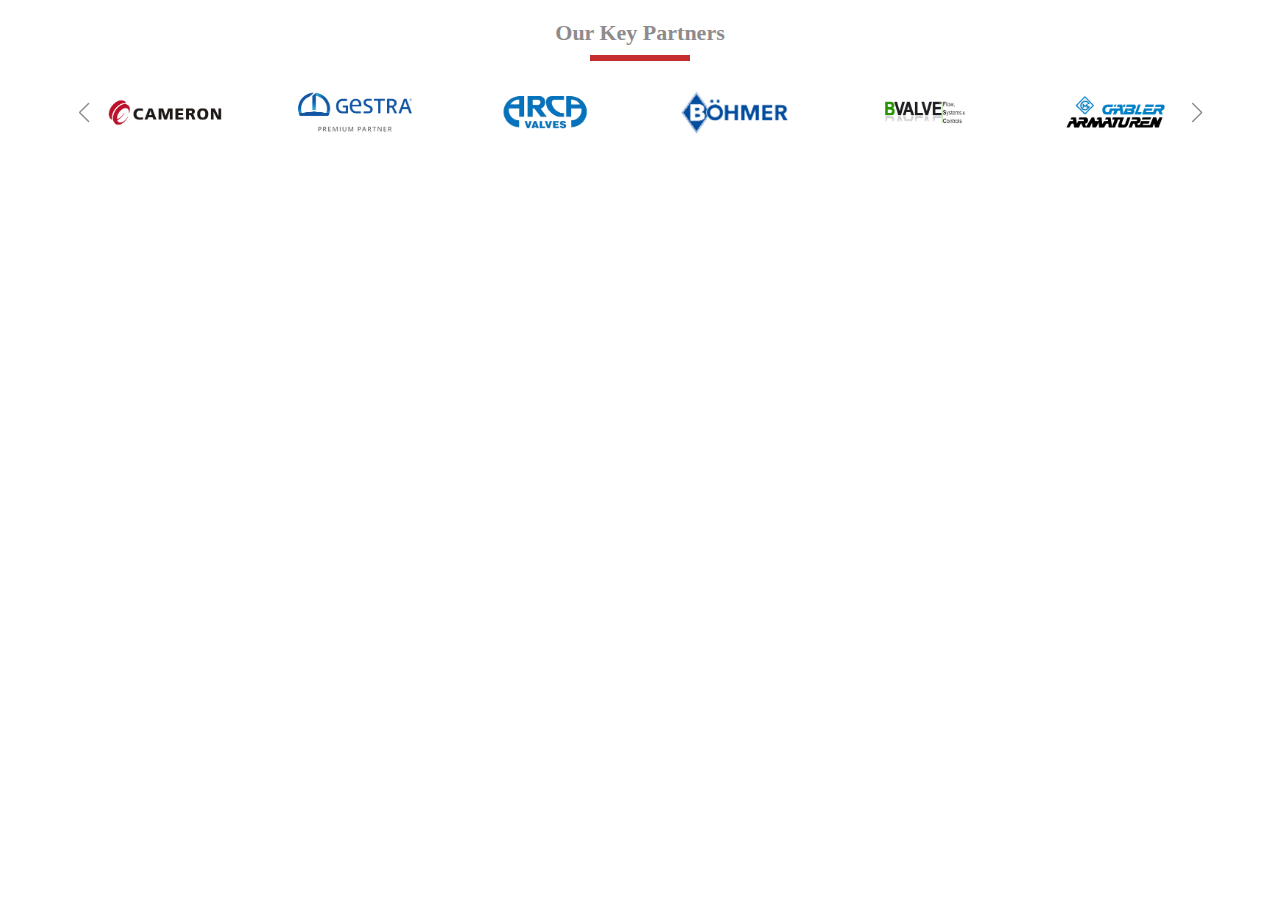
<file: index.html>
<!DOCTYPE html>
<html lang="en">
  <head>
    <meta charset="UTF-8" />
    <meta http-equiv="X-UA-Compatible" content="IE=edge" />
    <meta name="viewport" content="width=device-width, initial-scale=1.0" />
    <link
      rel="stylesheet"
      href="https://unpkg.com/swiper@8/swiper-bundle.min.css"
    />
    <link rel="stylesheet" href="assets/css/style.css" />
    <title>Partner</title>
  </head>
  <body>
    <section class="partner-carousel">
      <div class="heading">
        <h2>Our Key Partners</h2>
      </div>
      <div class="container">
        <div class="swiper mySwiper">
          <div class="swiper-wrapper">
            <div class="swiper-slide">
              <a target="_blank" href="https://www.slb.com/companies/cameron"
                ><img src="assets/Img/logo-2.png" alt=""
              /></a>
            </div>
            <div class="swiper-slide">
              <a target="_blank" href="https://www.gestra.com"><img src="assets/Img/logo1.png" alt="" /></a>
            </div>
            <div class="swiper-slide">
              <a target="_blank" href="https://www.arca-valve.com"><img src="assets/Img/logo-4.png" alt="" /></a>
            </div>
            <div class="swiper-slide">
              <a target="_blank" href="https://www.boehmer.de"><img src="assets/Img/logo-3.png" alt="" /></a>
            </div>
            <div class="swiper-slide">
              <a target="_blank" href="https://thebellowssealedvalve.com"><img src="assets/Img/logo-5.png" alt="" /></a>
            </div>
            <div class="swiper-slide">
              <a target="_blank" href="https://www.gaebler.com"><img src="assets/Img/logo6.png" alt="" /></a>
            </div>
          </div>
          <div class="swiper-button-next"></div>
          <div class="swiper-button-prev"></div>
        </div>
      </div>
    </section>
    <script src="https://unpkg.com/swiper@8/swiper-bundle.min.js"></script>
    <script>
      var swiper = new Swiper(".mySwiper", {
        slidesPerView: 6,
        spaceBetween: 0,
        loop: true,
        autoplay: {
          delay: 3500,
          disableOnInteraction: false,
        },
        pagination: {
          el: ".swiper-pagination",
          clickable: true,
        },
        rewind: true,
        navigation: {
          nextEl: ".swiper-button-next",
          prevEl: ".swiper-button-prev",
        },
      });
    </script>
  </body>
</html>
</file>
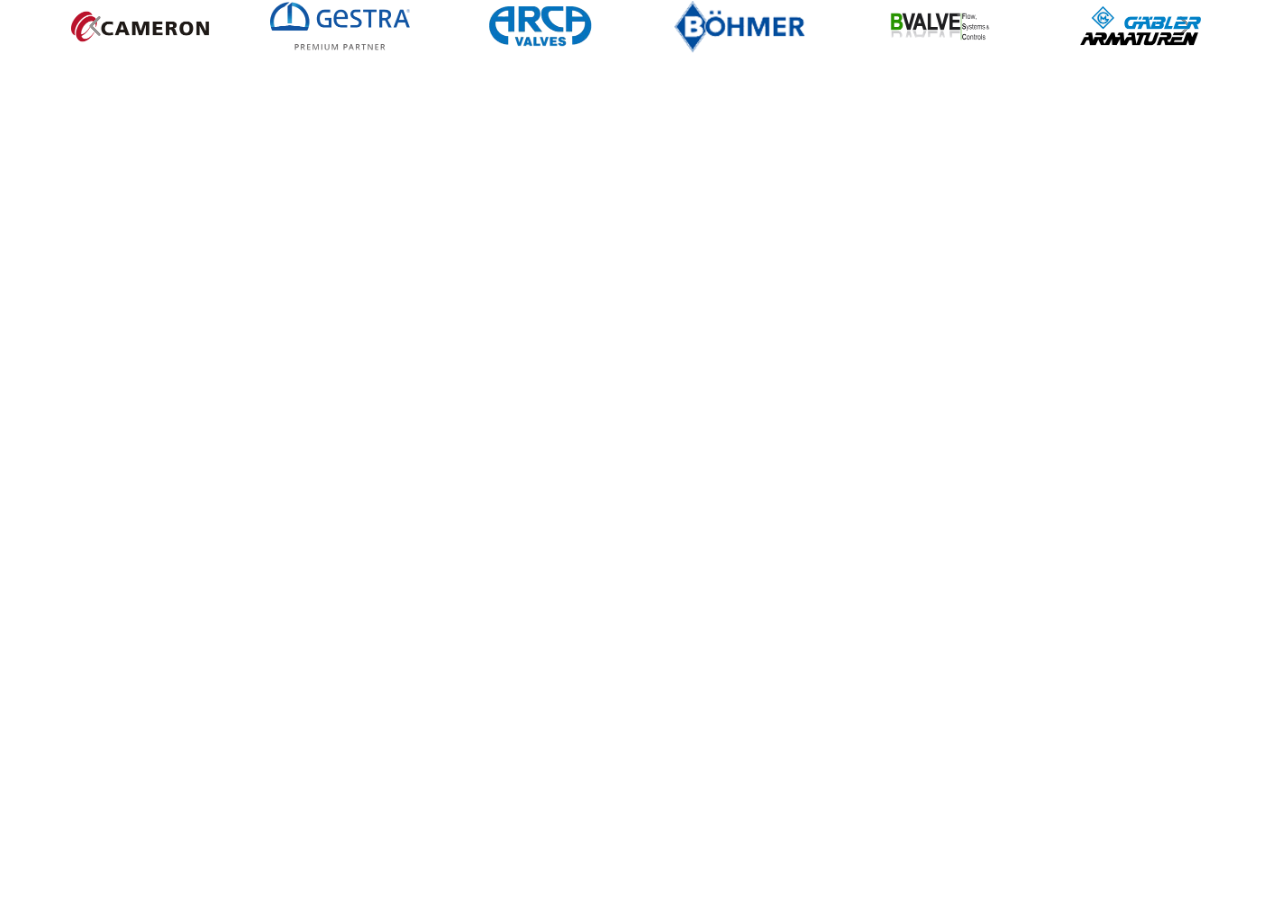
<file: carousel.html>
<!DOCTYPE html>
<html>
  <head>
  <title>My Now Amazing Webpage</title>
  <meta charset="UTF-8" />
    <meta http-equiv="X-UA-Compatible" content="IE=edge" />
    <meta name="viewport" content="width=device-width, initial-scale=1.0" />
    <link rel="stylesheet" href="assets/css/design.css">
  </head>
  <style>
    
  </style>
  <body>

   <section class="carousel">
   <div class="slider">
	<div class="slide-track">
		<div class="slide">
			<a target="_blank" href="https://www.slb.com/companies/cameron"
                ><img src="assets/Img/logo-2.png" alt=""
              /></a>
		</div>
		<div class="slide">
			<a target="_blank" href="https://www.gestra.com"><img src="assets/Img/logo1.png" alt="" /></a>
		</div>
		<div class="slide">
			<a target="_blank" href="https://www.arca-valve.com"><img src="assets/Img/logo-4.png" alt="" /></a>
		</div>
		<div class="slide">
			<a target="_blank" href="https://www.boehmer.de"><img src="assets/Img/logo-3.png" alt="" /></a>
		</div>
		<div class="slide">
			<a target="_blank" href="https://thebellowssealedvalve.com"><img src="assets/Img/logo-5.png" alt="" /></a>
		</div>
		<div class="slide">
			<a target="_blank" href="https://www.gaebler.com"><img src="assets/Img/logo6.png" alt="" /></a>
		</div>
		
		<div class="slide">
			<a target="_blank" href="https://www.slb.com/companies/cameron"
                ><img src="assets/Img/logo-2.png" alt=""
              /></a>
		</div>
		<div class="slide">
			<a target="_blank" href="https://www.gestra.com"><img src="assets/Img/logo1.png" alt="" /></a>
		</div>
		<div class="slide">
			<a target="_blank" href="https://www.arca-valve.com"><img src="assets/Img/logo-4.png" alt="" /></a>
		</div>
		<div class="slide">
			<a target="_blank" href="https://www.boehmer.de"><img src="assets/Img/logo-3.png" alt="" /></a>
		</div>
		<div class="slide">
			<a target="_blank" href="https://thebellowssealedvalve.com"><img src="assets/Img/logo-5.png" alt="" /></a>
		</div>
		<div class="slide">
			<a target="_blank" href="https://www.gaebler.com"><img src="assets/Img/logo6.png" alt="" /></a>
		</div>
		
	</div>
</div>
   
</section>
  </body>
</html>
</file>
<file: assets/css/style.css>
* {
  margin: 0;
  padding: 0;
}
.partner-carousel{
    padding: 20px 0;
}
.heading h2 {
    position: relative;
  color: rgb(141, 139, 139);
  font-size: 22px;
  display: flex;
  margin-bottom: 45px;
  justify-content: center;
}
.container{
    margin: 0 auto;padding: 0;width: 100%;max-width: 1140px;box-sizing: border-box;
}
.heading h2::after{
    position: absolute;
    content: '';
    width: 100px;
    height: 6px;
    background-color: rgb(197, 46, 46);
    bottom: -15px;
}
.swiper {
        width: 100%;
        height: 100%;
      }

      .swiper-slide {
        text-align: center;
        font-size: 18px;
        background: #fff;

        /* Center slide text vertically */
        display: -webkit-box;
        display: -ms-flexbox;
        display: -webkit-flex;
        display: flex;
        -webkit-box-pack: center;
        -ms-flex-pack: center;
        -webkit-justify-content: center;
        justify-content: center;
        -webkit-box-align: center;
        -ms-flex-align: center;
        -webkit-align-items: center;
        align-items: center;
      }

      .swiper-slide img {
        display: block;
        width: 60%;
        height: 100%;
        object-fit: cover;
        margin: 0 auto;
      }
      .swiper-button-next, .swiper-rtl .swiper-button-prev {
    right: 0px;
    left: auto;
}
.swiper-button-prev, .swiper-rtl .swiper-button-next {
    left: 0px;
    right: auto;
}
.swiper-button-next:after, .swiper-button-prev:after {
    font-family: swiper-icons;
    font-size: 20px;
    color: #8d8b8b;
    text-transform: none!important;
    letter-spacing: 0;
    font-variant: initial;
    line-height: 1;
}
</file>
<file: assets/css/design.css>
body {
  margin: 0;
  padding: 0;
}
@keyframes scroll {
  0% {
    transform: translateX(0);
  }
  100% {
    transform: translateX(calc(-250px * 7));
  }
}
.carousel{
    position: relative;
}
.slider {
 
  margin: auto;
  overflow: hidden;
  position: relative;
  width: 100%;
  max-width: 1140px;
  padding: 0 15px;
}

.slider::before {
  left: 0;
  top: 0;
}
.slider .slide-track {
  animation: scroll 80s linear infinite;
  display: flex;
  width: calc(250px * 14);
}
.slider .slide {
  width: 200px;
}
.slider .slide img{
    width: 70%;
}
.carousel::after {
    position: absolute;
    content: url(../../slick/l.svg);
    width: 30px;
    top: 50%;
    left: 80px;
    transform: translateY(-50%);
}
.carousel::before {
    position: absolute;
    content: url(../../slick/r.svg);
    width: 30px;
    top: 50%;
    right: 80px;
    transform: translateY(-50%);
}
</file>
